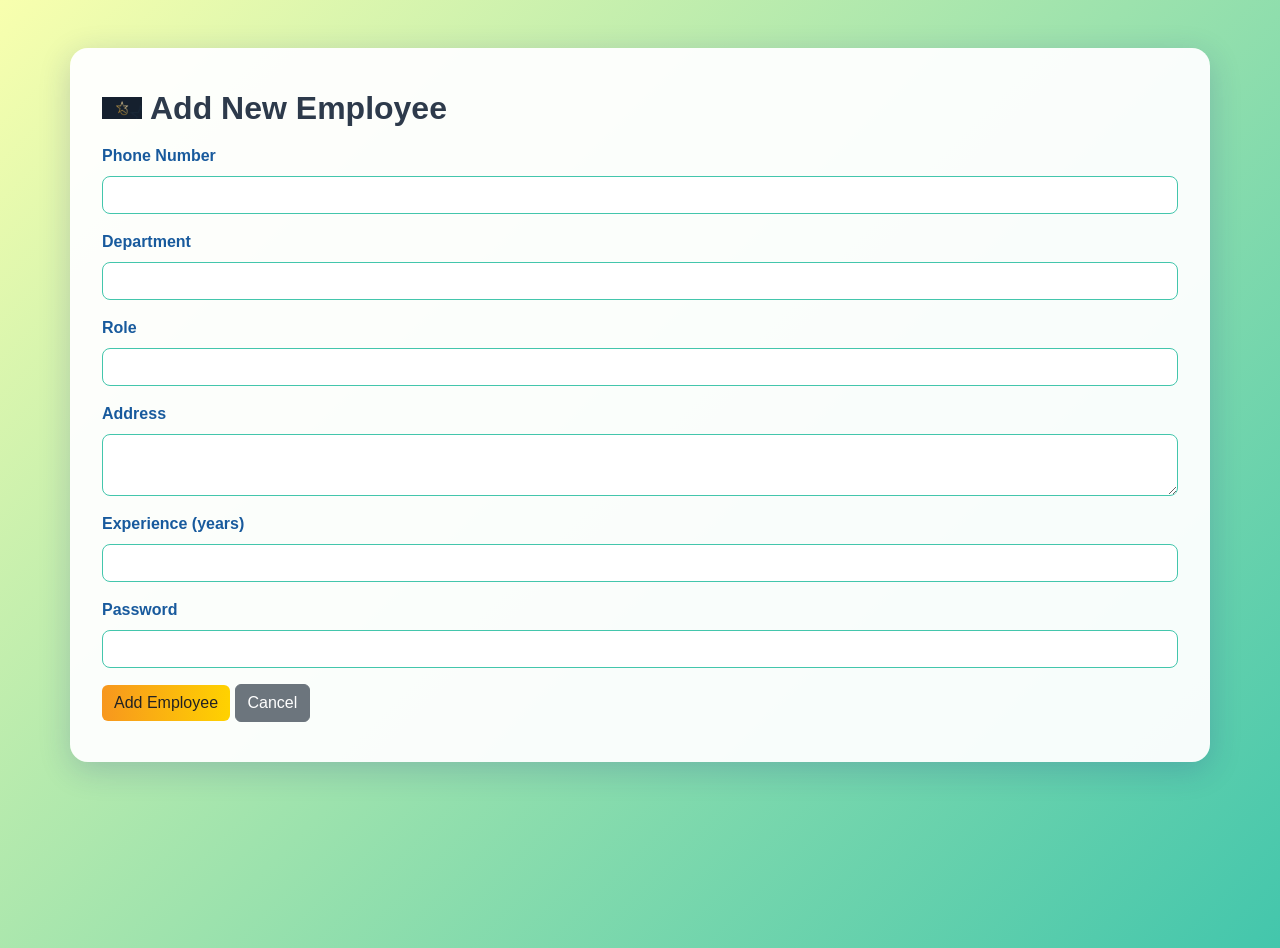
<file: templates/add_employee.html>
<!DOCTYPE html>
<html lang="en">
<head>
    <meta charset="UTF-8">
    <meta name="viewport" content="width=device-width, initial-scale=1.0">
    <title>Add Employee</title>
    <link rel="stylesheet" href="https://cdn.jsdelivr.net/npm/bootstrap@5.3.0/dist/css/bootstrap.min.css">
    <link rel="stylesheet" href="/static/style.css">
</head>
<body>
    <div class="container mt-5">
        <div class="d-flex align-items-center gap-2 mb-3">
            <img src="/static/images/company-logo.webp" alt="Company Logo" style="width:40px;height:40px;object-fit:contain;">
            <h2 class="mb-0">Add New Employee</h2>
        </div>
        <form method="POST">
            <div class="mb-3">
                <label class="form-label">Phone Number</label>
                <input type="text" class="form-control" name="phone" required>
            </div>
            <div class="mb-3">
                <label class="form-label">Department</label>
                <input type="text" class="form-control" name="department" required>
            </div>
            <div class="mb-3">
                <label class="form-label">Role</label>
                <input type="text" class="form-control" name="role" required>
            </div>
            <div class="mb-3">
                <label class="form-label">Address</label>
                <textarea class="form-control" name="address" required></textarea>
            </div>
            <div class="mb-3">
                <label class="form-label">Experience (years)</label>
                <input type="number" class="form-control" name="experience" min="0" required>
            </div>
            <div class="mb-3">
                <label class="form-label">Password</label>
                <input type="password" class="form-control" name="password" required>
            </div>
            <button type="submit" class="btn btn-success">Add Employee</button>
            <a href="/dashboard" class="btn btn-secondary">Cancel</a>
        </form>
    </div>
</body>
</html>
</file>
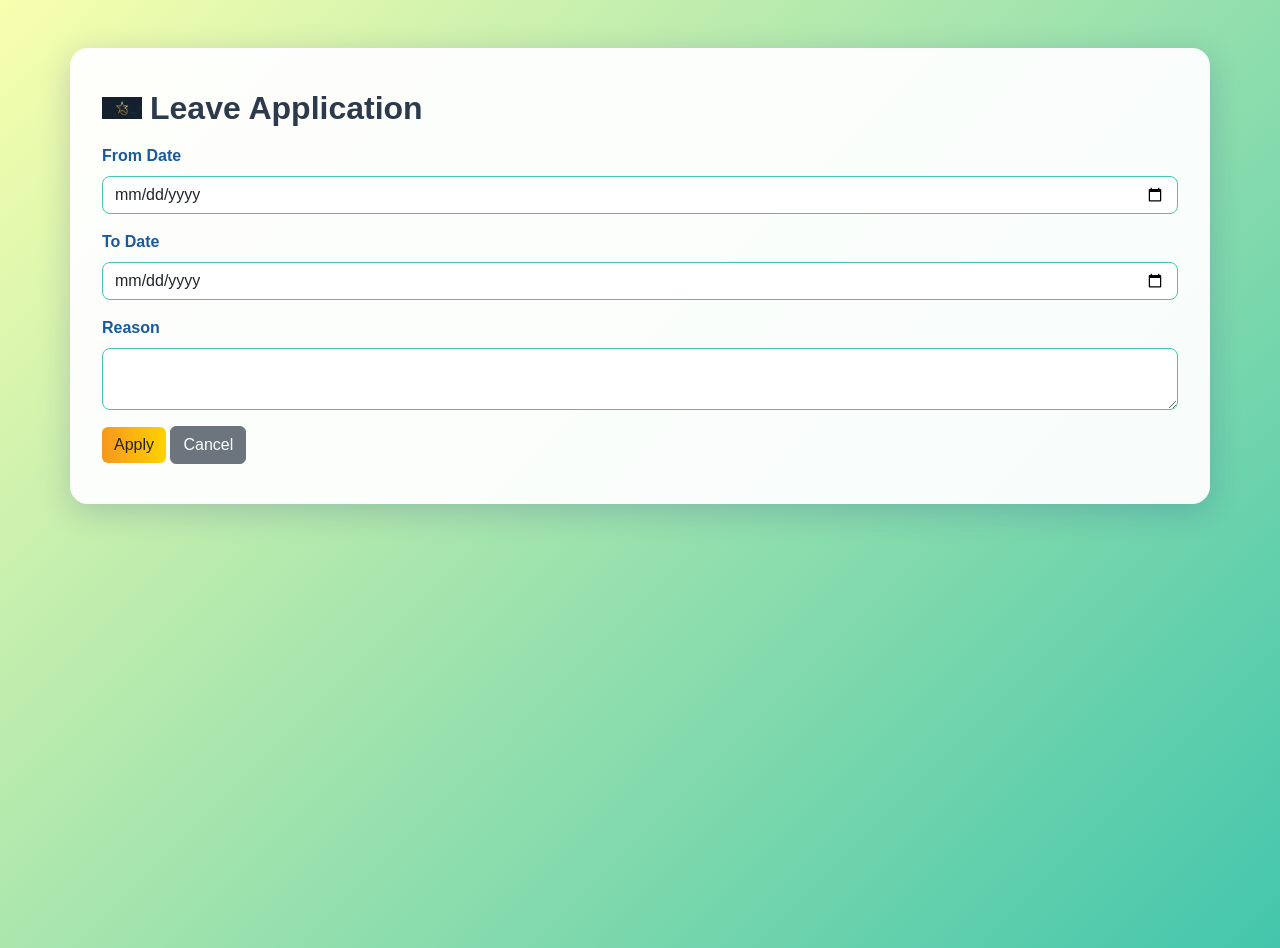
<file: templates/leave.html>
<!DOCTYPE html>
<html lang="en">
<head>
    <meta charset="UTF-8">
    <meta name="viewport" content="width=device-width, initial-scale=1.0">
    <title>Leave Application</title>
    <link rel="stylesheet" href="https://cdn.jsdelivr.net/npm/bootstrap@5.3.0/dist/css/bootstrap.min.css">
    <link rel="stylesheet" href="/static/style.css">
</head>
<body>
    <div class="container mt-5">
        <div class="d-flex align-items-center gap-2 mb-3">
            <img src="/static/images/company-logo.webp" alt="Company Logo" style="width:40px;height:40px;object-fit:contain;">
            <h2 class="mb-0">Leave Application</h2>
        </div>
        <form method="POST">
            <div class="mb-3">
                <label class="form-label">From Date</label>
                <input type="date" class="form-control" name="from_date" required>
            </div>
            <div class="mb-3">
                <label class="form-label">To Date</label>
                <input type="date" class="form-control" name="to_date" required>
            </div>
            <div class="mb-3">
                <label class="form-label">Reason</label>
                <textarea class="form-control" name="reason" required></textarea>
            </div>
            <button type="submit" class="btn btn-success">Apply</button>
            <a href="/dashboard" class="btn btn-secondary">Cancel</a>
        </form>
    </div>
</body>
</html>
</file>
<file: static/style.css>
/* Colorful theme for Employee Management System */
body {
    background: linear-gradient(135deg, #f8ffae 0%, #43c6ac 100%);
    min-height: 100vh;
    font-family: 'Segoe UI', Arial, sans-serif;
}
.container {
    background: rgba(255,255,255,0.95);
    border-radius: 18px;
    box-shadow: 0 8px 32px 0 rgba(31, 38, 135, 0.2);
    padding: 2.5rem 2rem;
    margin-top: 3rem;
}
h1, h2, h4 {
    color: #2d3a4b;
    font-weight: 700;
}
.btn-primary {
    background: linear-gradient(90deg, #43cea2 0%, #185a9d 100%);
    border: none;
}
.btn-success {
    background: linear-gradient(90deg, #f7971e 0%, #ffd200 100%);
    border: none;
    color: #222;
}
.btn-warning {
    background: linear-gradient(90deg, #f857a6 0%, #ff5858 100%);
    border: none;
    color: #fff;
}
.btn-danger {
    background: linear-gradient(90deg, #ff5858 0%, #f857a6 100%);
    border: none;
}
.table {
    background: #fff;
    border-radius: 10px;
    overflow: hidden;
}
.table th {
    background: #43c6ac;
    color: #fff;
}
.table td {
    background: #f8ffae;
}
.form-label {
    color: #185a9d;
    font-weight: 600;
}
input, textarea, select {
    border-radius: 8px !important;
    border: 1px solid #43c6ac !important;
}
.alert {
    border-radius: 8px;
    font-weight: 500;
}
.navbar {
    background: linear-gradient(90deg, #43cea2 0%, #185a9d 100%);
    border-radius: 0 0 18px 18px;
    margin-bottom: 2rem;
}
</file>
